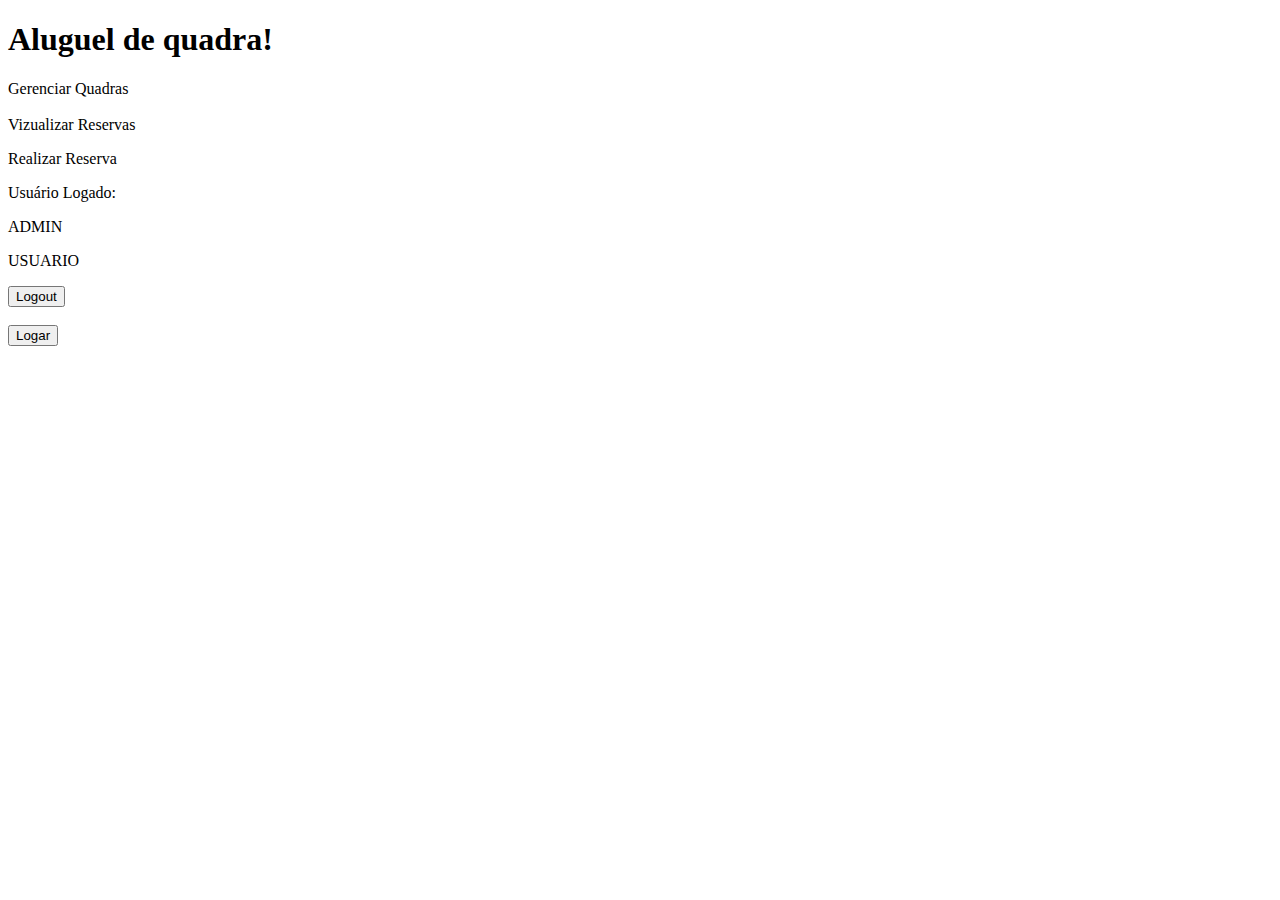
<file: trabalhoFinal/target/classes/templates/index.html>
<!DOCTYPE html>
<html lang="pt-BR" 	xmlns:th="http://www.thymeleaf.org"
					xmlns:sec="https://www.thymeleaf.org/thymeleaf-extras-springsecurity5">
<head>
    <meta charset="UTF-8">
    <meta name="viewport" content="width=device-width, initial-scale=1.0, shrink-to-fit=no">
    <title>Aluguel de Quadras</title>
</head>
<body>
	<h1>Aluguel de quadra!</h1>
	
	<p sec:authorize="hasRole('ADMIN')">
		
		<a th:href="@{/quadras/gerenciarquadras}">Gerenciar Quadras</a>
		<br><br>
		<a th:href="@{/reservas/mostrarreservas}">Vizualizar Reservas</a>
	</p>
	<p>
		<a th:href="@{/reservas/reservarquadras}">Realizar Reserva</a>
	</p>
	
	<div th:fragment="logout" class="logout" sec:authorize="isAuthenticated()">		
		<p>Usuário Logado: <span sec:authentication="name"></span></p>
		<p sec:authorize="hasRole('ADMIN')">ADMIN</p>
		<p sec:authorize="hasRole('USER')">USUARIO</p>	
		<div>
			<form action="#" th:action="@{/logout}" method="post">					
				<input type="submit" value="Logout" />
			</form>
		</div>
	</div>
	
	<br>
	<form sec:authorize="!isAuthenticated()" action="#" th:action="@{/login}" method="get">
		<input type="submit" value="Logar">
	</form>
	
</body>
</html>
</file>
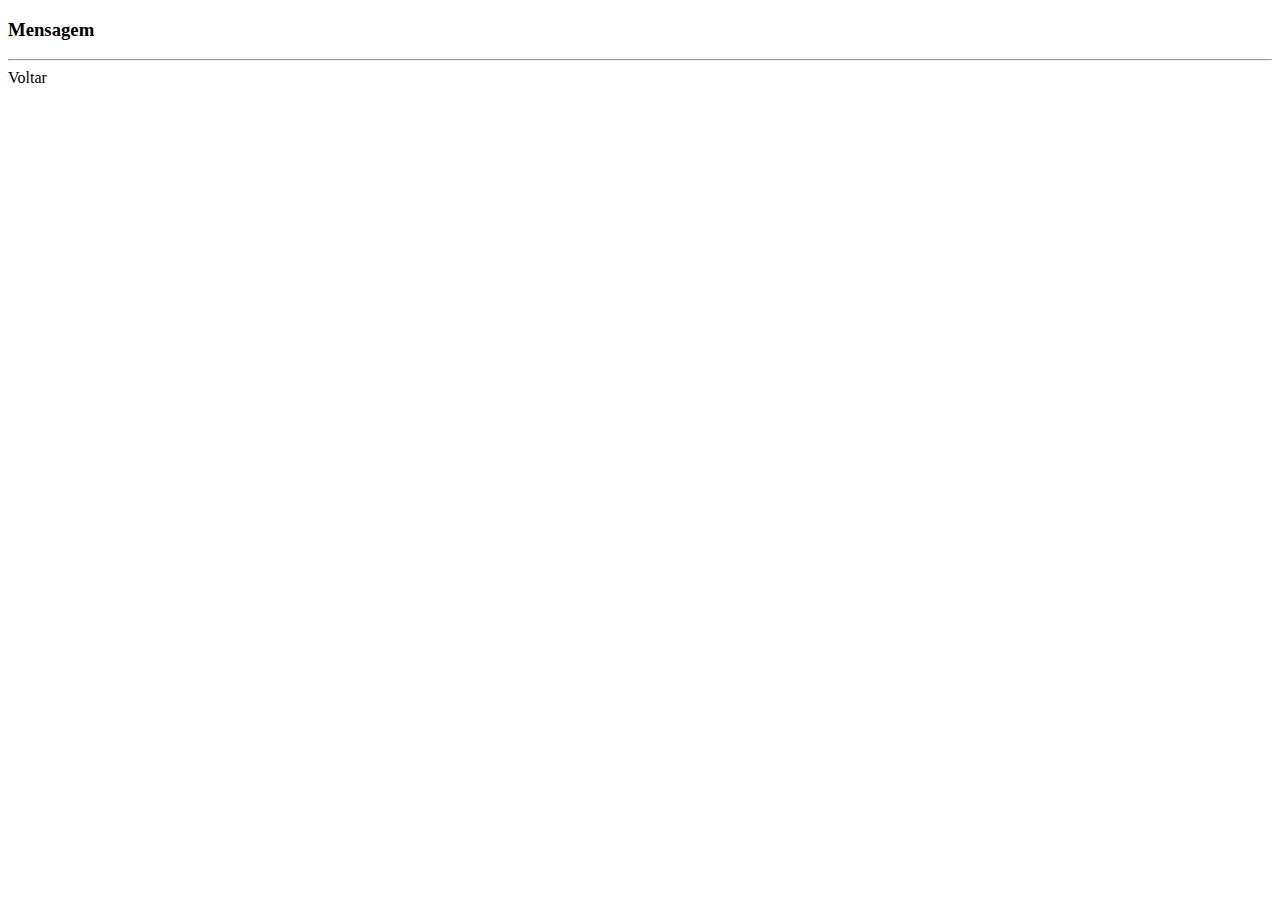
<file: trabalhoFinal/target/classes/templates/mostrarmensagem.html>
<!DOCTYPE html>
<html lang="pt-BR" xmlns:th="http://www.thymeleaf.org">
<head>
    <meta charset="UTF-8">
    <meta name="viewport" content="width=device-width, initial-scale=1.0, shrink-to-fit=no">
    <title>mostrar mensagem</title>
</head>
<body>
    <h3 th:text="${mensagem}">Mensagem</h3>
    <hr>
    <a th:href="@{/}">Voltar</a>
</body>
</html>
</file>
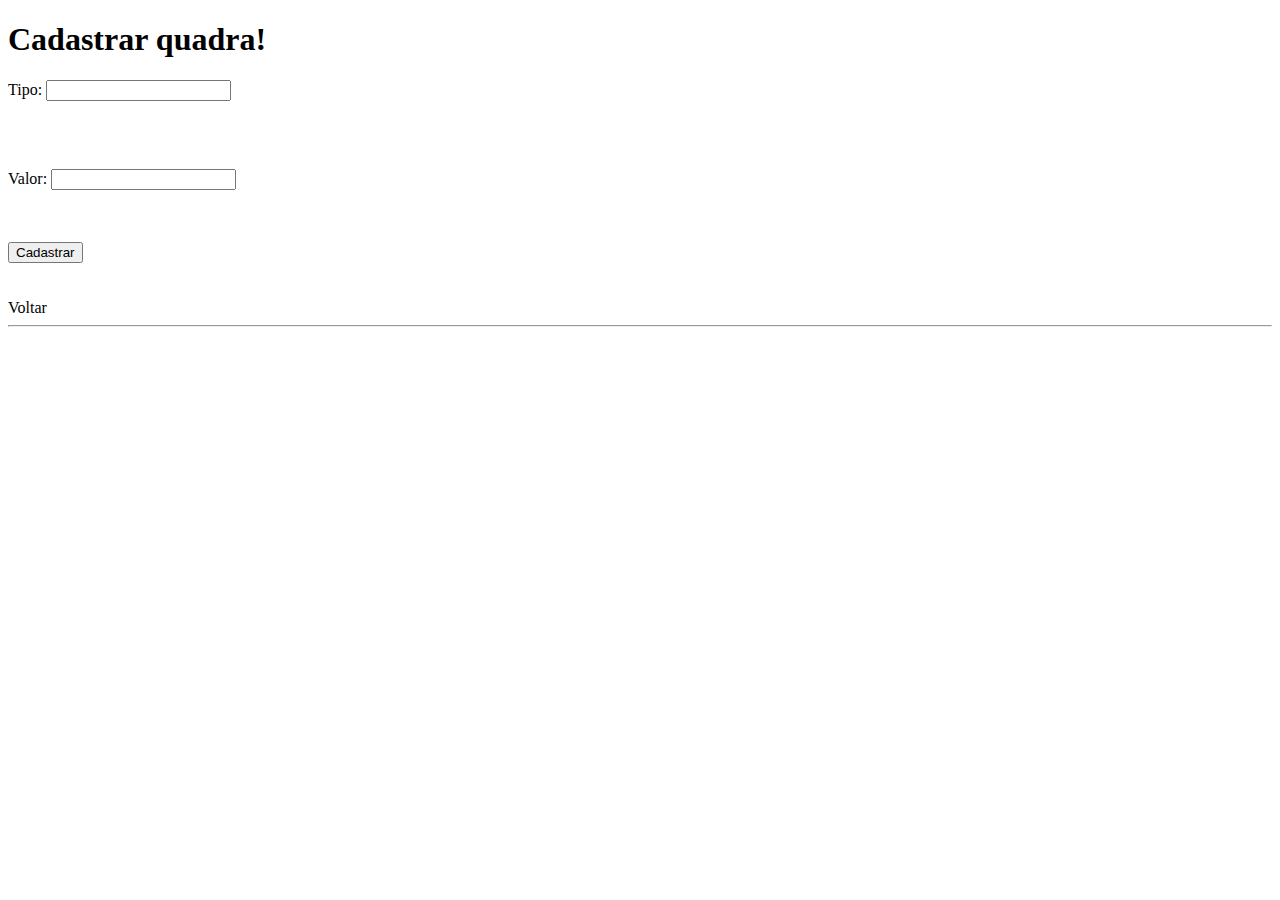
<file: trabalhoFinal/target/classes/templates/quadras/adiciona.html>
<!DOCTYPE html>
<html lang="pt-BR" xmlns:th="http://www.thymeleaf.org">
<head>
    <meta charset="UTF-8">
    <meta name="viewport" content="width=device-width, initial-scale=1.0, shrink-to-fit=no">
    <title>Cadastrar</title>
</head>
<body>
    <h1>Cadastrar quadra!</h1>
    <form action="#" th:action="@{/quadras/cadastrarquadra}" method="post" th:object="${quadra}">
        <input type = "hidden" th:field = "*{codigo}"/>
        <p>
            <label for="tipo">Tipo:</label>
            <input type="text" th:field = "*{tipo}">
        </p>
        <br><br> 
        <p> 
            <label for = "valor">Valor:</label>
            <input type="number" th:field = "*{valor}">
        </p>
        <br><br>
        <input type = "submit" value = "Cadastrar">
    </form>
    
    <br><br>
    <a th:href="@{/quadras/gerenciarquadras}">Voltar</a>
    <hr>

</body>
</html>
</file>
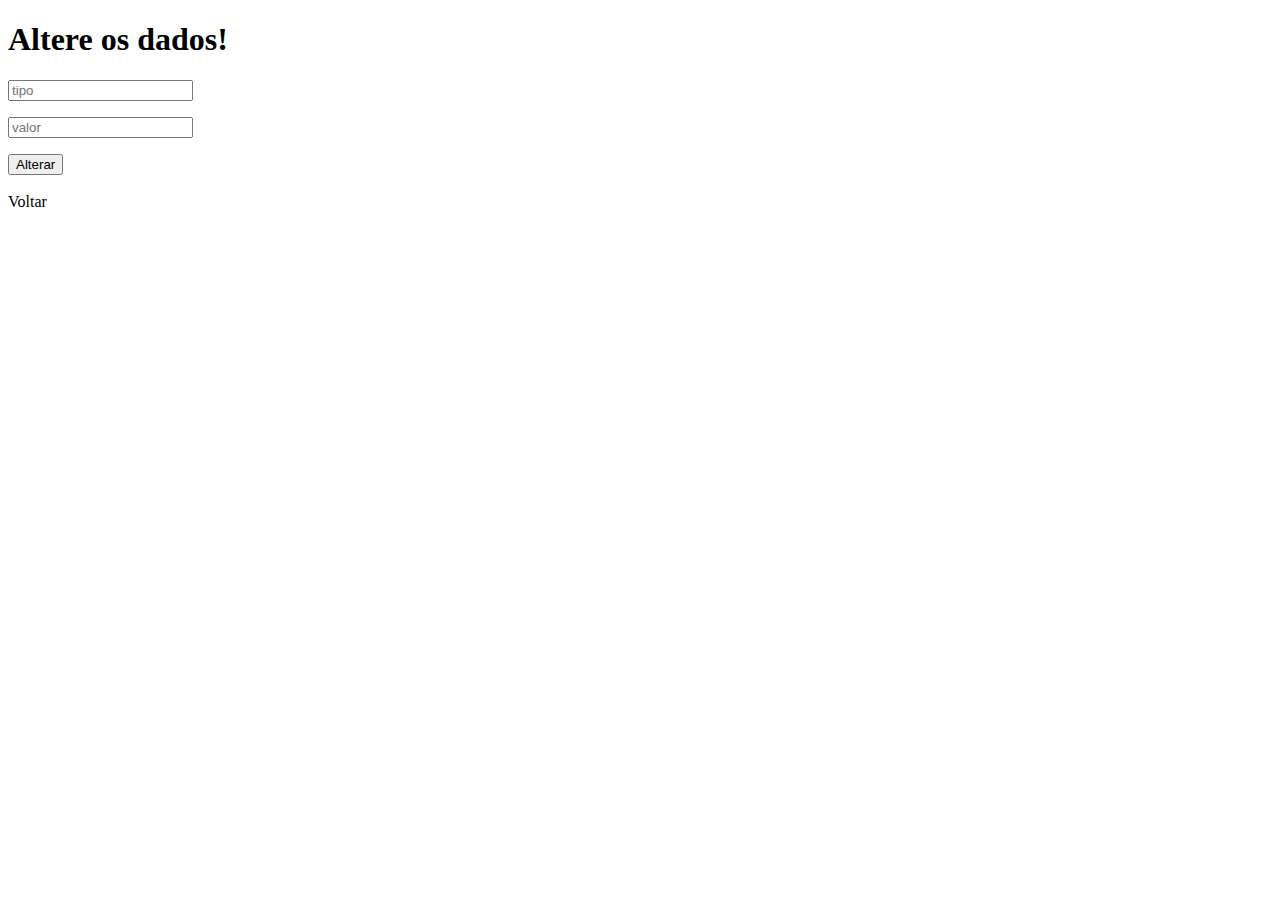
<file: trabalhoFinal/target/classes/templates/quadras/altera.html>
<!DOCTYPE html>
<html lang="pt-BR" xmlns:th="http://www.thymeleaf.org">
<head>
    <meta charset="UTF-8">
    <meta name="viewport" content="width=device-width, initial-scale=1.0, shrink-to-fit=no">
    <title>Alterar quadra</title>
</head>
<body>
    <h1>Altere os dados!</h1>
    
    <form action="#" th:action="@{/quadras/alterarquadra}" th:object="${quadra}" method="post">
        <input type="hidden" th:field="*{codigo}">  
        <p>
            <input type="text" th:field="*{tipo}" placeholder="tipo">
        </p>
        <p>
            
            <input type="text" th:field="*{valor}" placeholder="valor">
        </p>
        <input type="submit" value="Alterar">
    </form>
    <br>
    <a th:href="@{/quadras/gerenciarquadras}">Voltar</a>
</body>
</html>
</file>
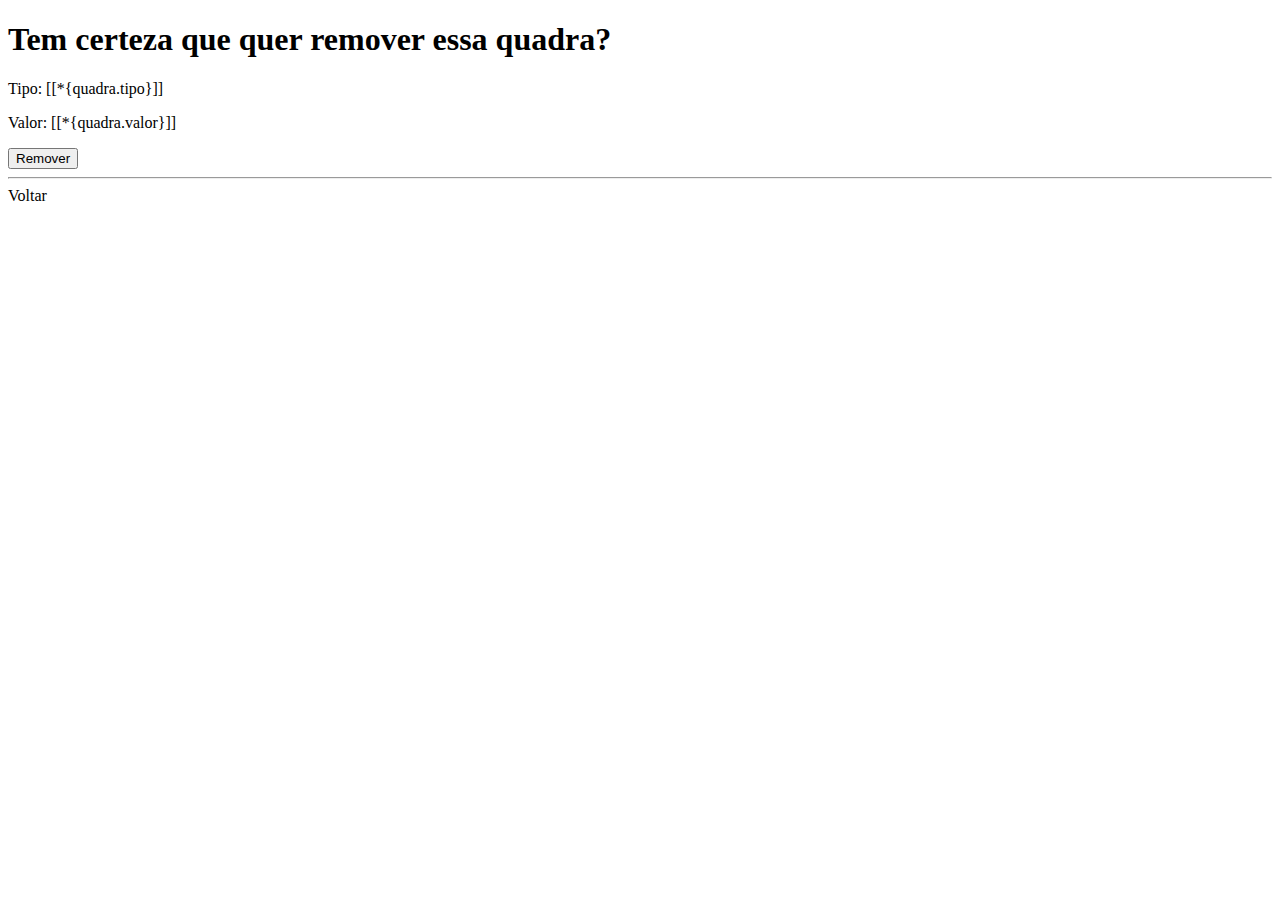
<file: trabalhoFinal/target/classes/templates/quadras/confirmaremove.html>
<!DOCTYPE html>
<html lang="pt-BR" xmlns:th="http://www.thymeleaf.org">
<head>
    <meta charset="UTF-8">
    <meta name="viewport" content="width=device-width, initial-scale=1.0, shrink-to-fit=no">
<title>Confirmar remocao</title>
</head>
<body>
    <h1>Tem certeza que quer remover essa quadra?</h1>

        <p>Tipo: [[*{quadra.tipo}]]</p>
        <p>Valor: [[*{quadra.valor}]]</p>
        <form action="#" th:action="@{/quadras/removerquadra}" th:object="${quadra}" method="post">
            <input type="hidden" th:field="*{codigo}">  
            <input type="hidden" th:field="*{tipo}">
            <input type="hidden" th:field="*{valor}">
            <input type="submit" value="Remover">
        </form>
    <hr>

    <a th:href="@{/quadras/mostrarquadra}">Voltar</a>
</body>
</html>
</file>
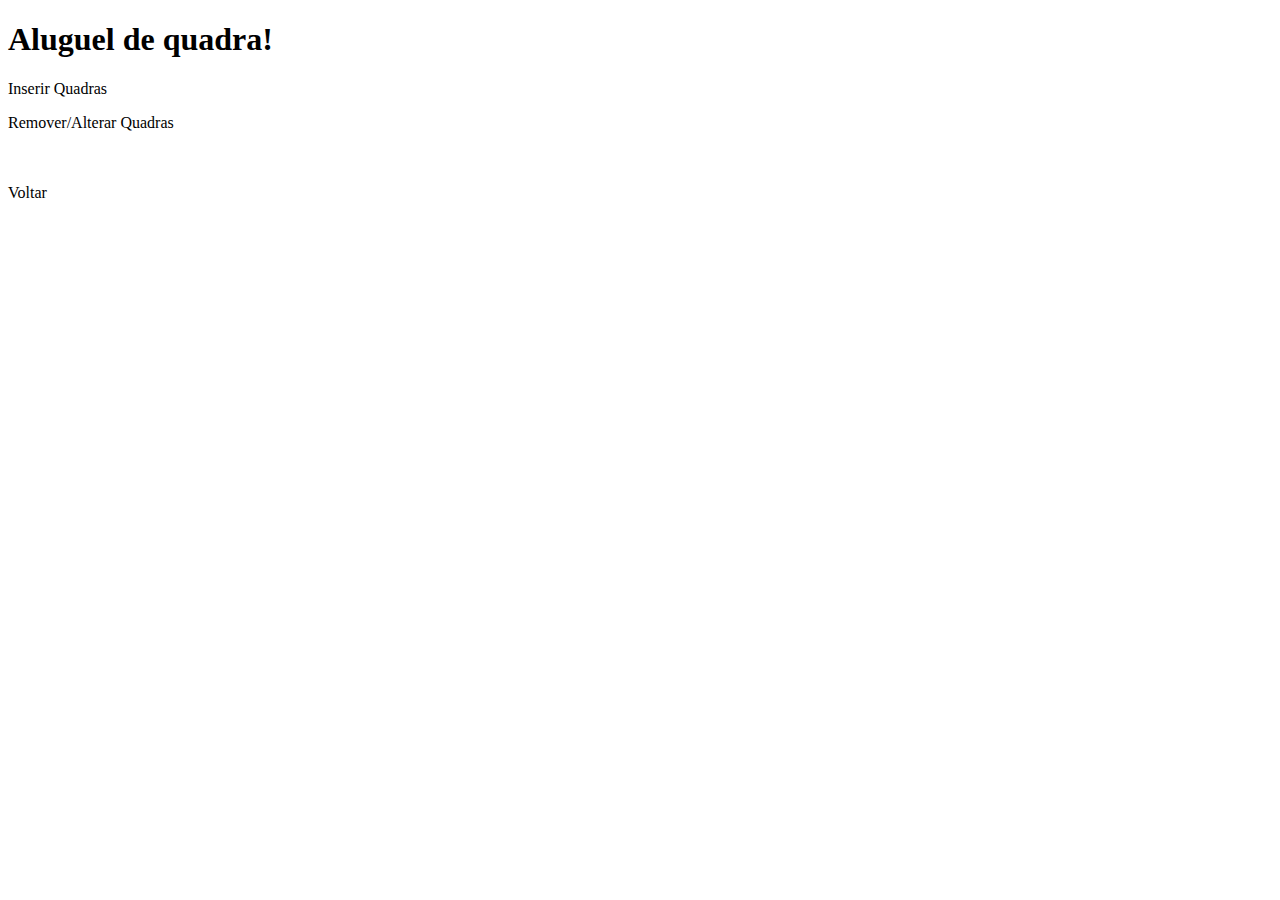
<file: trabalhoFinal/target/classes/templates/quadras/gerenciarquadras.html>
<!DOCTYPE html>
<html lang="pt-BR" xmlns:th="http://www.thymeleaf.org">
<head>
    <meta charset="UTF-8">
    <meta name="viewport" content="width=device-width, initial-scale=1.0, shrink-to-fit=no">
    <title>aluguel</title>
</head>
<body>
	<h1>Aluguel de quadra!</h1>
	
	<p>
		<a th:href="@{/quadras/adicionaquadra}">Inserir Quadras</a>
	</p>
	<p>
		<a th:href="@{/quadras/mostrarquadra}">Remover/Alterar Quadras</a>
	</p>
	<br><br>
	<a th:href="@{/}">Voltar</a>
</body>
</html>
</file>
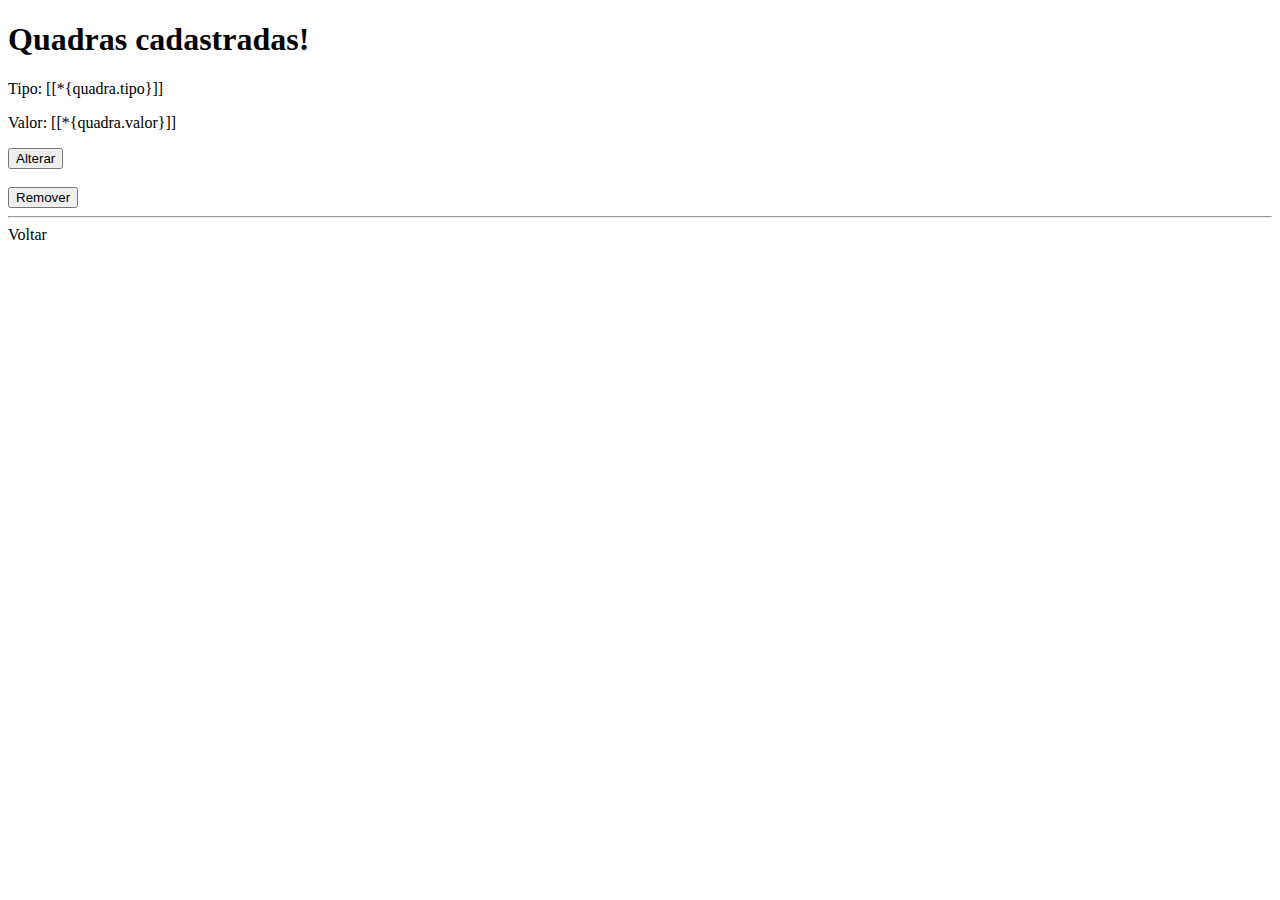
<file: trabalhoFinal/target/classes/templates/quadras/mostrar.html>
<!DOCTYPE html>
<html lang="pt-BR" xmlns:th="http://www.thymeleaf.org">
<head>
    <meta charset="UTF-8">
    <meta name="viewport" content="width=device-width, initial-scale=1.0, shrink-to-fit=no">
    <title>Quadras</title>
</head>
<body>
    <h1>Quadras cadastradas!</h1>
    <div th:each="quadra : ${quadras}">
                <p>Tipo: [[*{quadra.tipo}]]</p>
                <p>Valor: [[*{quadra.valor}]]</p>
            <form action="#" th:action="@{/quadras/fazeralteracao}"  method="post">
                <input type="hidden" name="codigo" th:value="*{quadra.codigo}">    
                <input type="hidden" name="tipo" th:value="*{quadra.tipo}">
                <input type="hidden" name="valor" th:value="*{quadra.valor}">
                <input type="submit" value="Alterar">
            </form>
            <br>
            <form action="#" th:action="@{/quadras/confirmaremocao}" method="post">
                <input type="hidden" name="codigo" th:value="*{quadra.codigo}">    
                <input type="hidden" name="tipo" th:value="*{quadra.tipo}">
                <input type="hidden" name="valor" th:value="*{quadra.valor}">
                <input type="submit" value="Remover">
            </form>
            <hr>
    </div>
    
    <a th:href="@{/quadras/gerenciarquadras}">Voltar</a>
</body>
</html>
</file>
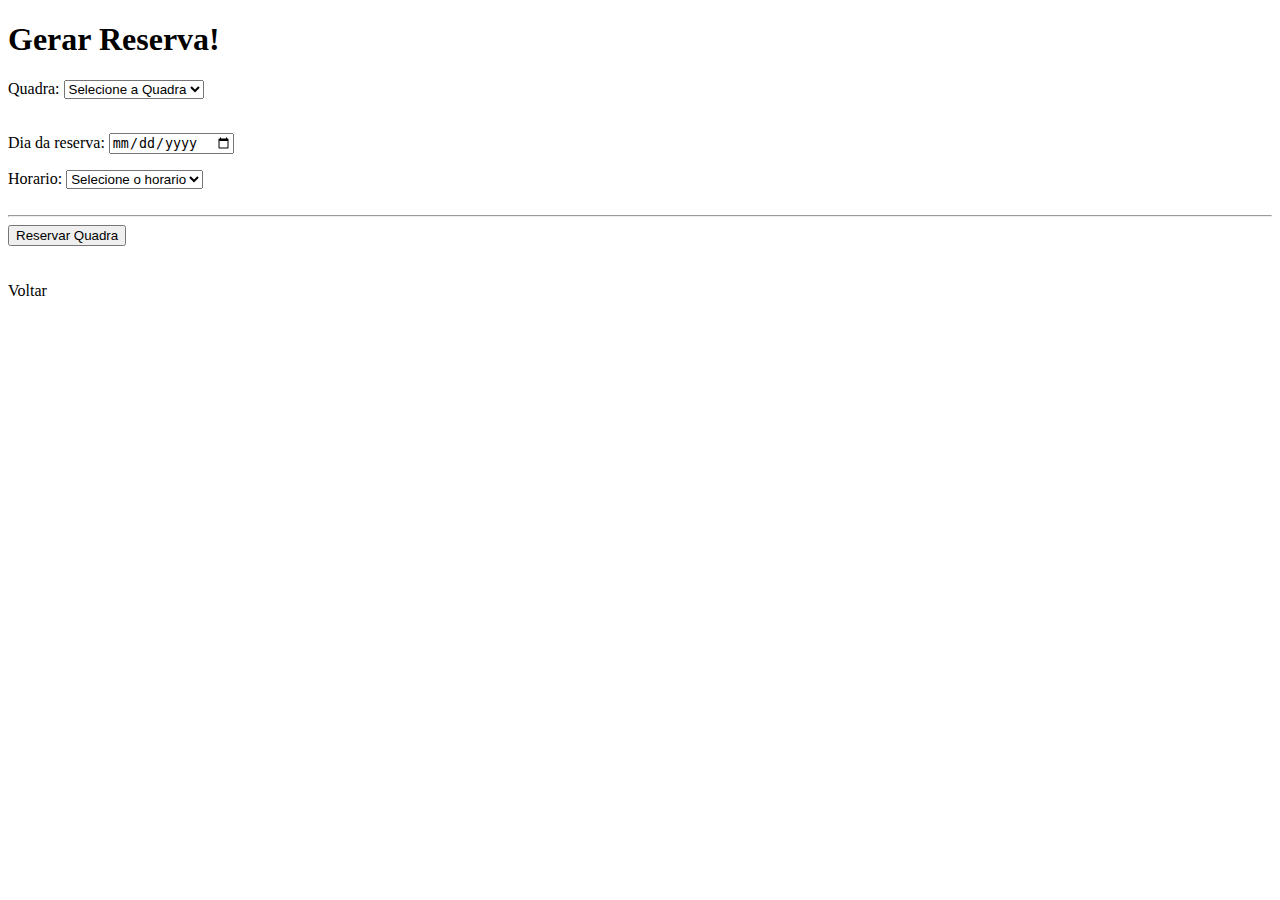
<file: trabalhoFinal/target/classes/templates/reservas/gerarreservas.html>
<!DOCTYPE html>
<html lang="pt-BR" xmlns:th="http://www.thymeleaf.org">
<head>
    <meta charset="UTF-8">
    <meta name="viewport" content="width=device-width, initial-scale=1.0, shrink-to-fit=no">
  
    <title>Reservar Quadra</title>
</head>
<body>
    <h1>Gerar Reserva!</h1>
    <form th:action="@{/reservas/cadastrarreserva}" method="post">
	    <label for="quadra">Quadra:</label>
			<select id="quadra" name="quadra">
				<option hidden value=""
				th:selected="*{quadras} == null">Selecione a Quadra</option>
				<option th:each="quadra : ${quadras}" 
				th:value="${quadra.codigo}" 
				th:text="${quadra.tipo+ ' -  R$ ' + quadra.valor}"</option>
			</select>
			<br><br>
			<p>
				<label for="dia">Dia da reserva:</label>
				<input type="date" name="dia"> 
			</p>
		<label for="horario">Horario:</label>	
			<select  name="horario">
				<option hidden value=""
				th:selected="*{horario} == null">Selecione o horario</option>
				<option value=8>08:00</option> 
				<option value=9>09:00</option>
				<option value=10>10:00</option>
				<option value=11>11:00</option>
				<option value=12>12:00</option>
				<option value=13>13:00</option>
				<option value=14>14:00</option>
				<option value=15>15:00</option>
				<option value=16>16:00</option>
				<option value=17>17:00</option>
				<option value=18>18:00</option>
				<option value=19>19:00</option>
				<option value=20>20:00</option>
				<option value=21>21:00</option>
			</select>
    	<br><br>
    	<hr>
		<input type="submit" value="Reservar Quadra">
	</form>
	<br><br>
    <a th:href="@{/}">Voltar</a>
    
 
</body>
</html>
</file>
